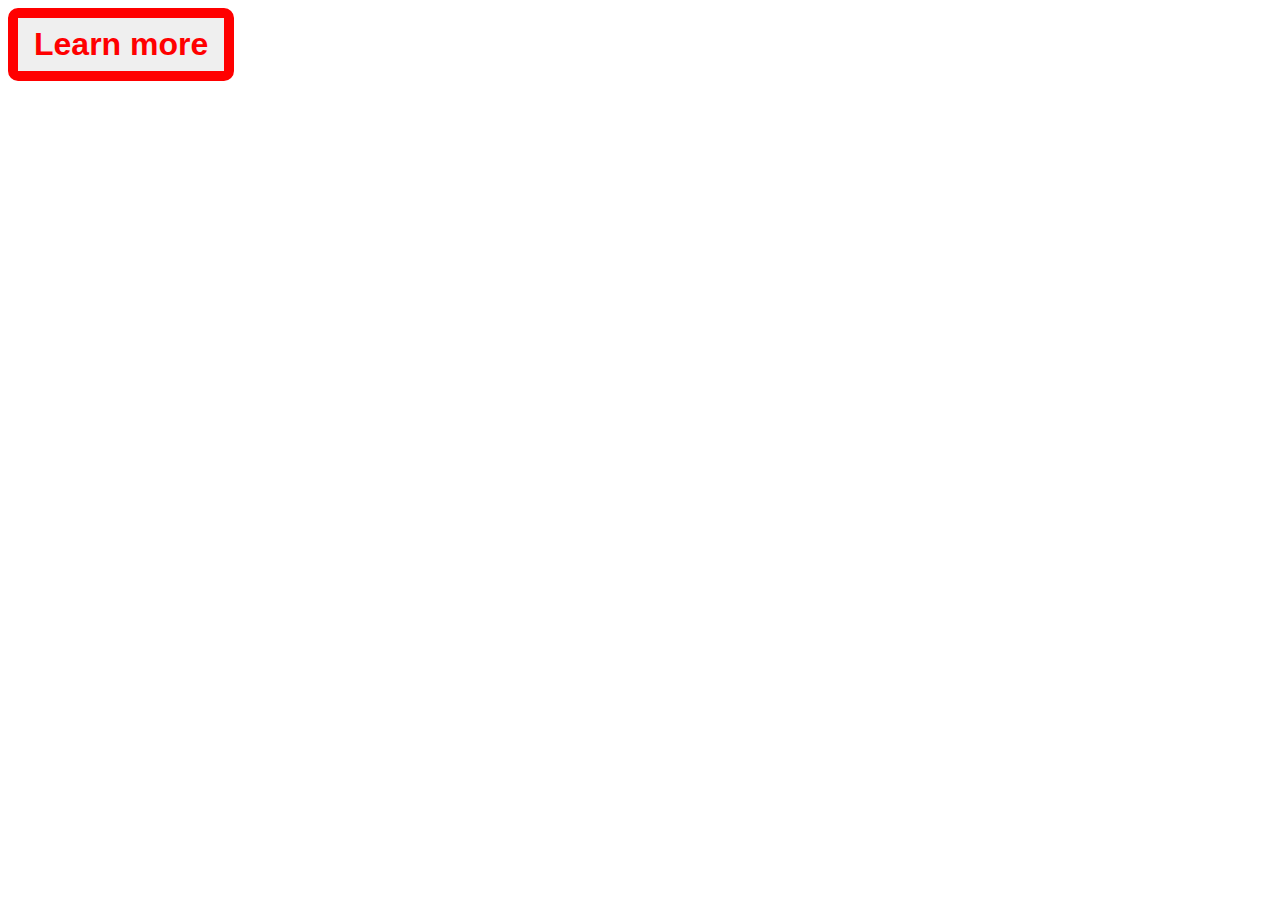
<file: new.html>
<!DOCTYPE html>
<html lang="en">
<head>
    <meta charset="UTF-8">
    <meta name="viewport" content="width=device-width, initial-scale=1.0">
    <title>Document</title>
    <style>
        .btn{
            font-size:2rem;
            font-weight:700;
            padding:0.5rem 1rem;
            color:red;
            border:10px solid red;
            border-radius: 10px;
            transition-property:transform;
            transition-duration:0.3s;
            transition-timing-function:ease-in-out;
            transition-delay: 0.1s;

        }
        .btn:hover{
            transform:translateY(10px);
            background-color:red;
            color:white;
        }
    </style>
</head>
<body>
    <button class="btn">Learn more</button>
</body>
</html>
</file>
